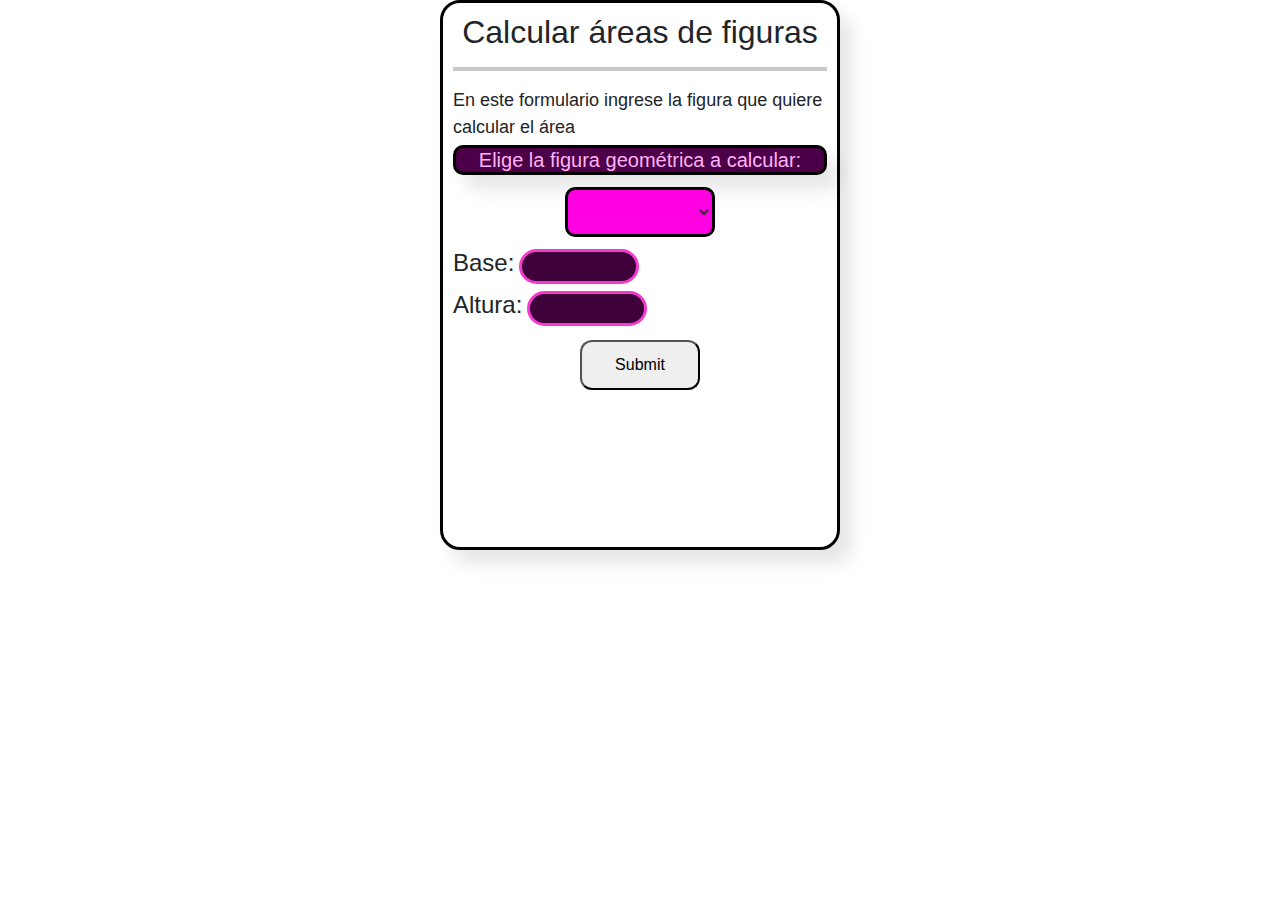
<file: Figuras Geometrica/index.html>
<!DOCTYPE html>
<html lang="en">
<head>
    <meta charset="UTF-8">
    <meta name="viewport" content="width=device-width, initial-scale=1.0">
    <title>Figuras Geometrica</title>
    <link rel="stylesheet" href="CSS/style.css">
    <link rel="stylesheet" href="boostrap/bootstrap-5.3.2-dist/css/bootstrap.css">
</head>
<body>
 <div class="formulario">
    <div class="container text-center">
        <div class="row">
          <div class="col"></div>
          <div class="col">
            <div class="formulario-figura">
                <form action="" id="formulario_figura" method="post">
                    <div class="titulo">
                        <h2>Calcular áreas de figuras</h2>
                        <hr style="border: solid 2px; top: 12px;">
                        <p>En este formulario ingrese la figura que quiere calcular el área</p>
                    </div>
                    <div class="opciones">
                        <h5>Elige la figura geométrica a calcular:</h5>
                        <select name="figuras" id="seleccion-figura">
                            <option value=""></option>
                            <option value="cuadrado">Cuadrado</option>
                            <option value="triangulo">Triángulo</option>
                            <option value="rectangulo">Rectángulo</option>
                        </select>
                    </div>
                    <div class="lados">
                        <div id="dato-1">
                            <h4>Base:</h4>  
                            <div id="inputs">
                                <input type="number" id="base" min="0" name="lado1">     
                            </div>  
                        </div>
                        <div id="dato-2">
                            <h4>Altura:</h4>  
                            <div id="inputs">
                                <input type="number" id="altura" min="0" name="lado2">     
                            </div>  
                        </div>
                        <input id="boton-calcular" type="submit" name="boton-cal">
                    </div>
                    <div id="mostrar-resultado">
                        <div id="imagen-figura"></div>
                        <div id="mostrar"></div>
                    </div>
                </form>
            </div>
          </div>
          <div class="col"></div>
        </div>
    </div>
</div>
    <script src="JS/index.js"></script>
    <script src="boostrap/bootstrap-5.3.2-dist/js/bootstrap.js"></script>
</body>
</html>
</file>
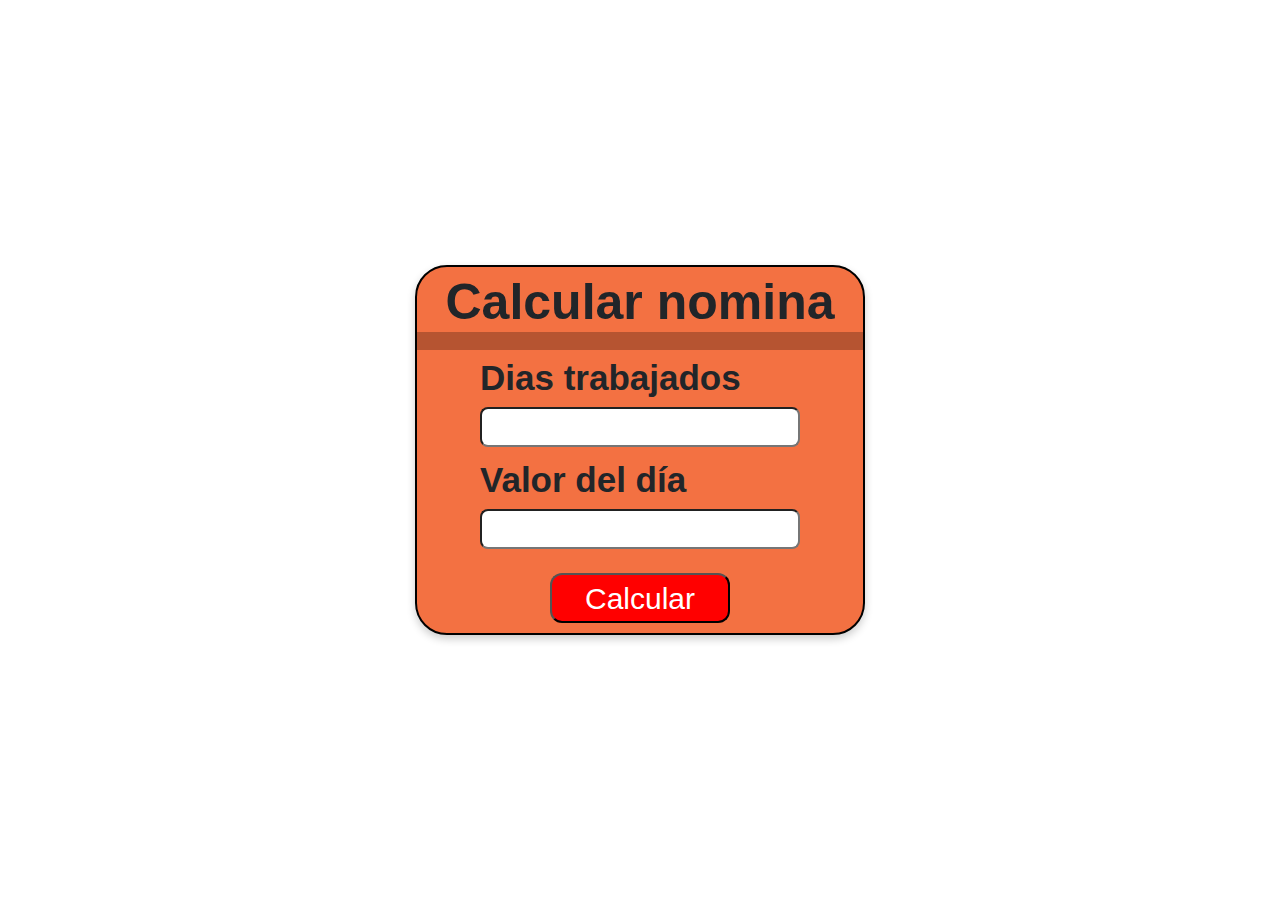
<file: Nomina/index.html>
<!DOCTYPE html>
<html lang="en">
<head>
    <meta charset="UTF-8">
    <meta name="viewport" content="width=device-width, initial-scale=1.0">
    <title>Nomina</title>
    <link rel="stylesheet" href="CSS/style.css">
    <link rel="stylesheet" href="boostrap/bootstrap-5.3.2-dist/css/bootstrap.css">
</head>
<body>

    <div class="formulario-nomina">
            <div class="titulo-nomina">
                <h1>Calcular nomina</h1>
                <hr>
            </div>

            <div class="nomina">
                <div class="dias">
                    <h2>Dias trabajados</h2>
                    <input type="number" min="0" style="width: 320px; border-radius: 8px; height: 40px; font-size: 20px;" id="dias_trabajados">
                </div>

                <div class="valor-dia">
                    <h2>Valor del día</h2>
                    <input type="number" min="0" style="width: 320px;border-radius: 8px;height: 40px; " id="valor-dias">
                </div>
                <div class="boton">
                    <input type="submit"  value="Calcular" id="boton-envio">
                </div>
                
            </div>
    </div>
    <script src="boostrap/bootstrap-5.3.2-dist/js/bootstrap.js"></script>
    <script src="JS/index.js"></script>
</body>
</html>
</file>
<file: Figuras Geometrica/CSS/style.css>
*{
    font-family: Arial, Helvetica, sans-serif;
}
.formulario-figura{
    border: solid  3px black;
    width: 400px;
    height: 550px;
    padding: 10px;
    border-radius: 20px;
    box-shadow: 12px 14px 18px rgba(0, 0, 0, 0.1); 
}
.titulo p{
    text-align: left;
    font-size: large;
    box-shadow: 12px  rgba(0, 0, 0, 0.1); 
}
.opciones h5{
    margin-top: -12px;
    margin-bottom: 12px;
    border: solid black;
    border-radius: 10px;
    background-color: rgb(76, 0, 71);
    color: rgb(255, 179, 247);
    box-shadow: 12px 14px 18px rgba(0, 0, 0, 0.1); 
}
.opciones select{
    background-color: #ff00e1; 
    color: #333;
    width: 150px;
    height: 50px;
    padding: 12px;
    border: solid black;
    border-radius: 10px;
    transition: background-color 0.3s ease;
    cursor: pointer;
    
}
.opciones select:hover{
    background-color: #dbbc0c; 
  color: #000;
}
.lados{
    margin-top: 12px;

}
#dato-1{
    display: flex;
}
#dato-2{
    margin-top: 5px;
    display: flex;
    margin-bottom: 12px;
}
.lados #inputs input {
    margin-left: 5px;
    border: solid  3px rgb(243, 60, 206);
    border-radius: 50px;
    width: 120px;
    padding-left: 35px;
    background-color: rgb(62, 1, 58);
    color: white;
    font-size: 18px;
}
#imagen-figura img{
    margin-top: 20px;
    width: 230px;
    height: 150px;
}
#boton-calcular{
    width: 120px;
    height: 50px;
    border-radius: 12px;
    cursor: pointer;
}
</file>
<file: Nomina/CSS/style.css>
*{
    font-family: Arial, Helvetica, sans-serif;

}

.formulario-nomina{
    position: absolute;
    top: 50%;
    left: 50%;
    transform: translate(-50%, -50%);
    width: 450px;
    height: 370px;
    border: 2px solid black;
    border-radius: 32px;
    background-color: rgb(243, 113, 66);
    box-shadow: 0 4px 8px rgba(0, 0, 0, 0.2); /* Efecto de sombra */

}

.titulo-nomina{
    padding-top: 5px;
    text-align: center;
}

.titulo-nomina h1{
    font-size: 50px;
    font-weight: bolder;
}

.titulo-nomina hr{
    margin-top: -8px;
    border: 9px solid black;
}

.nomina{
    position: absolute;
    top: 50%;
    left: 50%;
    transform: translate(-50%, -50%);
    margin-top: 40px;
    display: grid;
    gap: 12px;

}

.nomina h2{
    font-weight: bolder;
    font-size: 35px;
}

.boton{
    margin-top: 12px;
    display: flex;
    justify-content: center;
}

.boton input{
    width: 180px;
    height: 50px;
    font-size: 30px;
    padding-top: -5px;
    border-radius: 12px;
    background-color: red;
    color: white;
}

input[type="number"]::-webkit-inner-spin-button,
input[type="number"]::-webkit-outer-spin-button {
    -webkit-appearance: none; /* Para navegadores WebKit */
    margin: 0; /* Para evitar el espacio de los botones */
}
</file>
